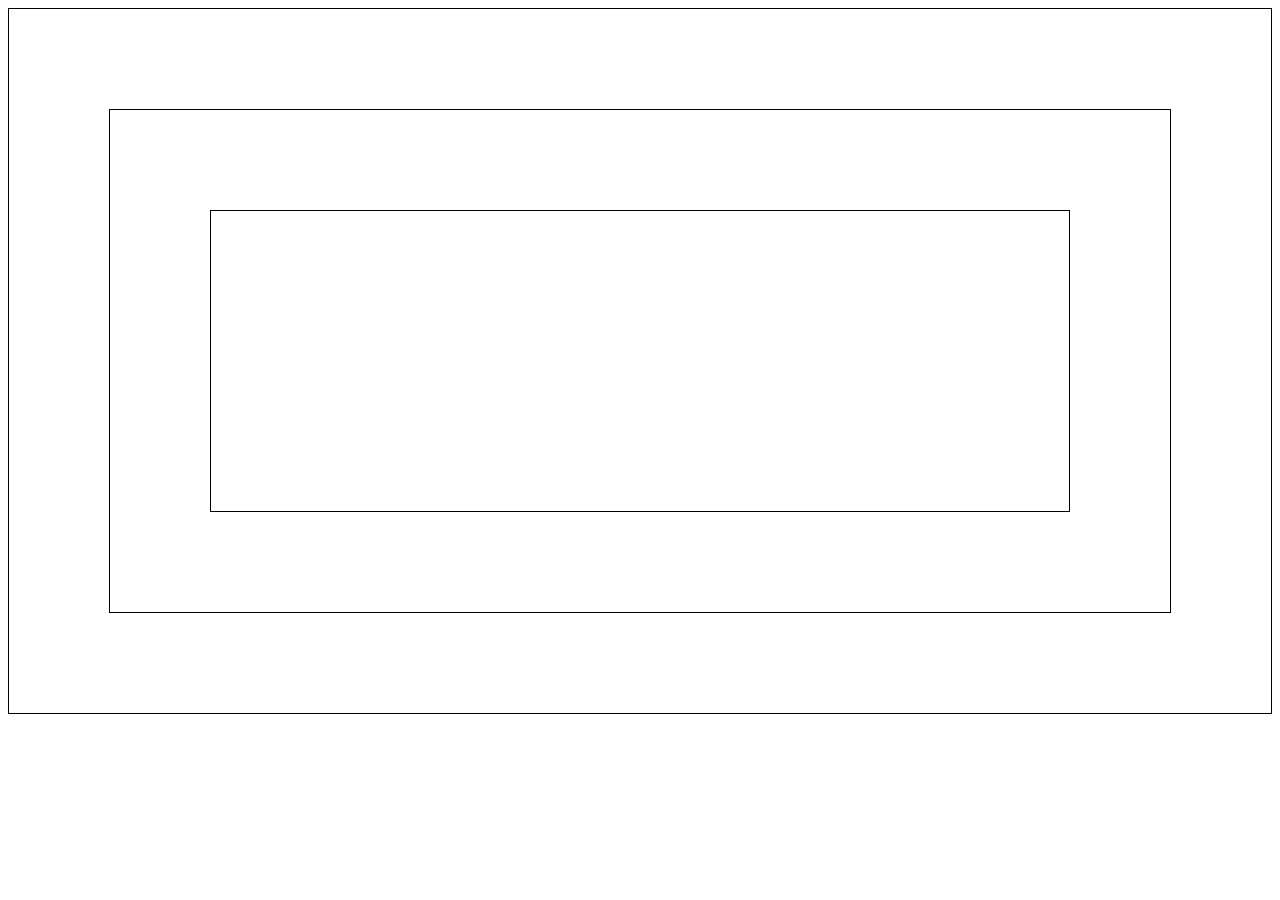
<file: index2.html>
<!DOCTYPE html>
<html lang="en">
<head>
    <meta charset="UTF-8">
    <meta http-equiv="X-UA-Compatible" content="IE=edge">
    <meta name="viewport" content="width=device-width, initial-scale=1.0">
    <title>Document</title>
    <link rel="stylesheet" href="./style2.css">
    
</head>
<body>
    <div id="grandparent">
        <div id="parent">
            <div id="child">

            </div>
        </div>
    </div>
    <script src="./javascript2.js"></script>
</body>
</html>
</file>
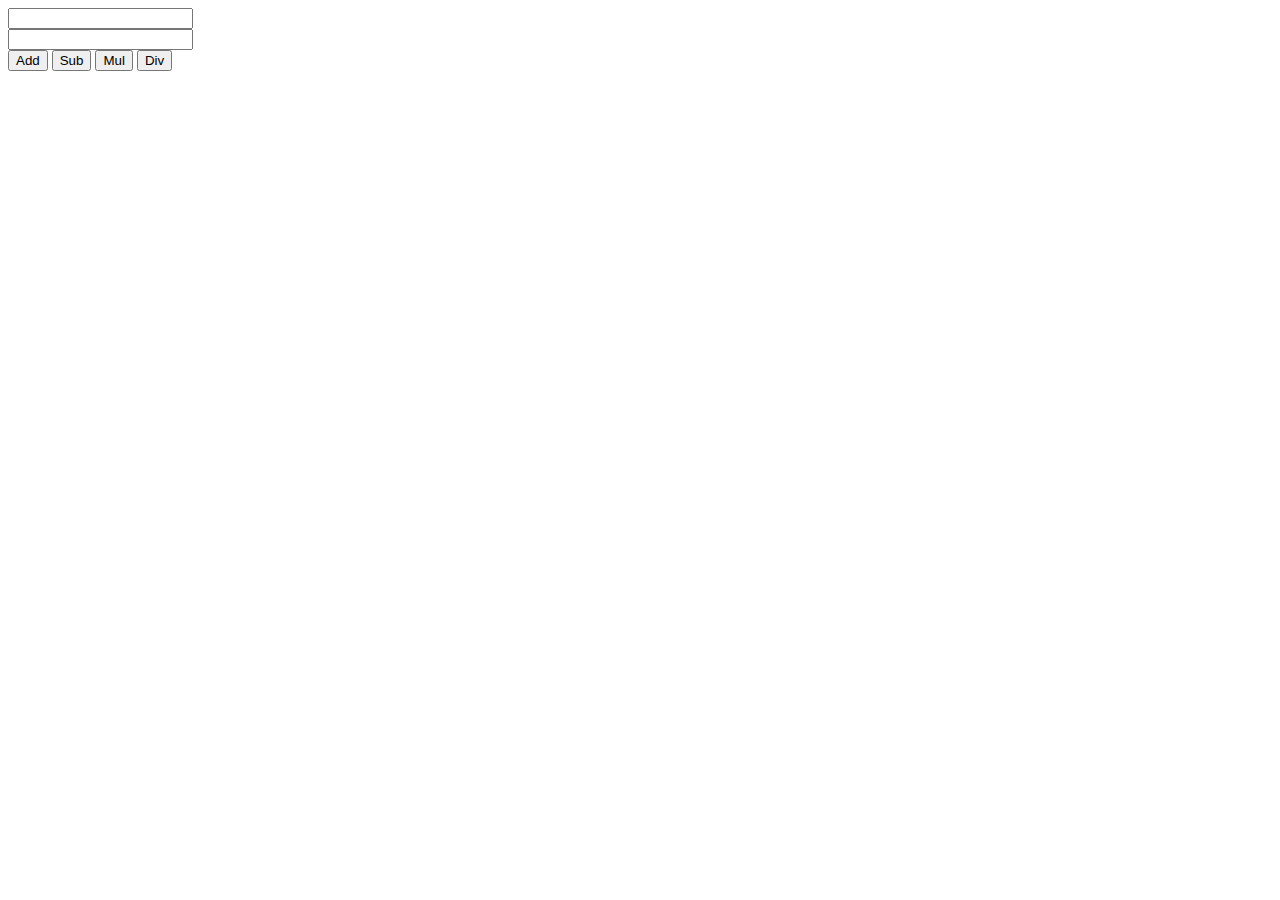
<file: js.html>
<!DOCTYPE html>
<html lang="en">
<head>
    <meta charset="UTF-8">
    <meta http-equiv="X-UA-Compatible" content="IE=edge">
    <meta name="viewport" content="width=device-width, initial-scale=1.0">
    <title>Document</title>
</head>
<body>
     
    <input type="number" id="num1"><br />
    <input type="number" id="num2"><br />
    
    <button name="add">Add</button>
    <button name="sub">Sub</button>
    <button name="mul">Mul</button>
    <button name="div">Div</button>
   

    <div id="ans"></div>

    <script src="./js.js"></script>
</body>
</html>
</file>
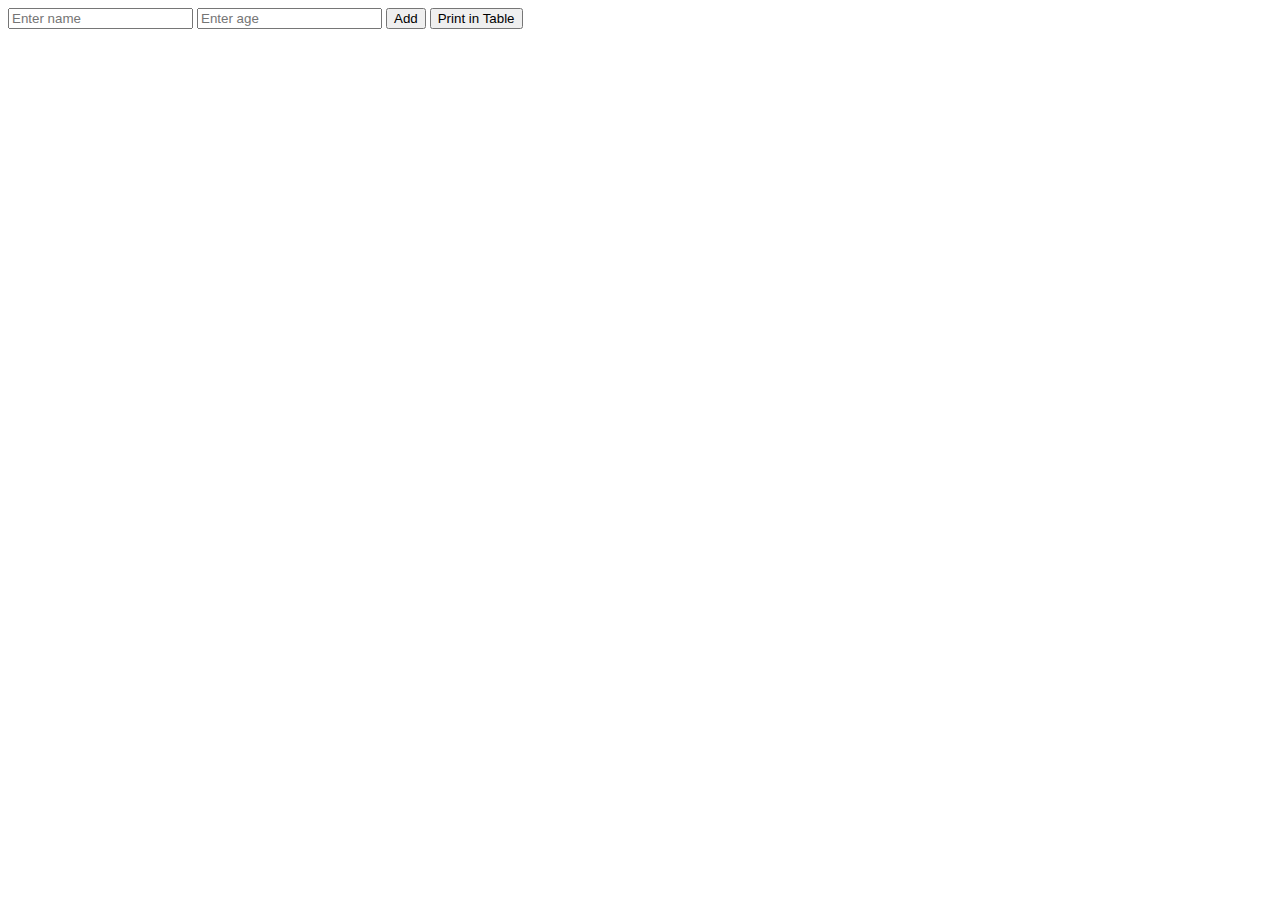
<file: project.html>
<!DOCTYPE html>
<html lang="en">
  <head>
    <meta charset="UTF-8" />
    <meta name="viewport" content="width=device-width, initial-scale=1.0" />
    <title>Assignment</title>
    <style>
      table th,
      table td {
        border: 1px solid;
      }
      .box{
        border: 1px solid;
        padding: 0.5rem;
        margin: 0.5rem;
        display: inline-block;
      }
    </style>
  </head>
  <body>
    <div id="wrapper">
      <input type="text" placeholder="Enter name" id="name" />
      <input type="text" placeholder="Enter age" id="age" />
      <button id="add">Add</button>

      <button id="printTable">Print in Table</button>
      <p id="show"></p>
    </div>

    <script>
      const name = document.querySelector("#name");
      const age = document.querySelector("#age");
      const addAge = document.querySelector("#add");
      const show = document.querySelector("#show");
      const printTable = document.querySelector("#printTable");
      const arr1 = [];
      const arr2 = [];
      
      add.addEventListener("click", () =>{
        const apply = name.value;
        arr1.insert = apply;

      });
      


      
    </script>
  </body>
</html>
</file>
<file: style2.css>
div{
    min-width: 100px;
    min-height: 100px;
    padding: 100px;
    border: 1px solid black;
}
</file>
